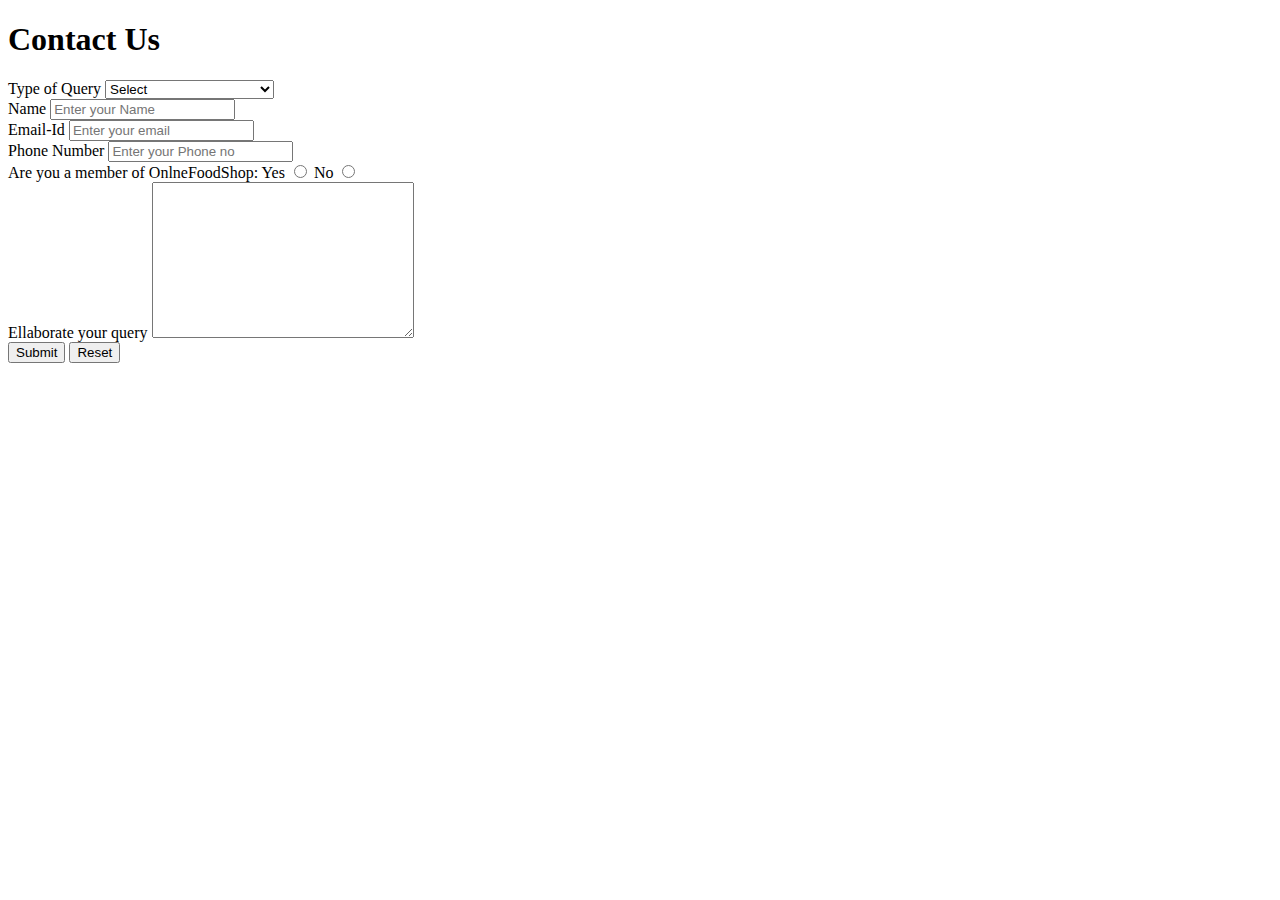
<file: contact.html>
<!DOCTYPE html>
<html lang="en">
<head>
    <meta charset="UTF-8">
    <meta name="viewport" content="width=device-width, initial-scale=1.0">
    <title>Document</title>
</head>
<body>
     
	<div id="ContactUs" > 
		<h1>Contact Us</h1> 
		<form action="#"> 
			<div class="form-shape"> 
				<label for="query"> 
					Type of Query 
				</label> 
				<select name="myQuery" id="query"> 
					<option value="sel" selected> 
						Select 
					</option> 
					<option value="ord"> 
						Order related Issues 
					</option> 
					<option value="Site"> 
						Site related Issues 
					</option> 
					<option value="fed"> 
						Complaint related Issues 
					</option> 
					<option value="others"> 
						Others 
					</option> 
				</select> 
			</div> 
			<div class="form-shape"> 
				<label for="name">Name</label> 
				<input type="text" name="myName"
					id="name"
					placeholder="Enter your Name"> 
			</div> 
			<div class="form-shape"> 
				<label for="email">Email-Id</label> 
				<input type="email" name="myEmail"
					id="email"
					placeholder="Enter your email"> 
			</div> 
			<div class="form-shape"> 
				<label for="pho">Phone Number</label> 
				<input type="phone" name="myPhone"
					id="pho"
					placeholder="Enter your Phone no"> 
			</div> 
			<div id="radio"> 
				Are you a member of OnlneFoodShop: 
				Yes <input type="radio" name="eligible"> 
				No <input type="radio" name="eligible"> 
			</div> 
			<div class="form-shape"> 
				<label for="message"> 
					Ellaborate your query 
				</label> 
				<textarea name="mesg" id="message"
					cols="30" rows="10"> 
				</textarea> 
			</div> 
			<input type="submit" value="Submit"> 
			<input type="reset" value="Reset"> 
		</form> 
	</div> 

</body>
</html>
</file>
